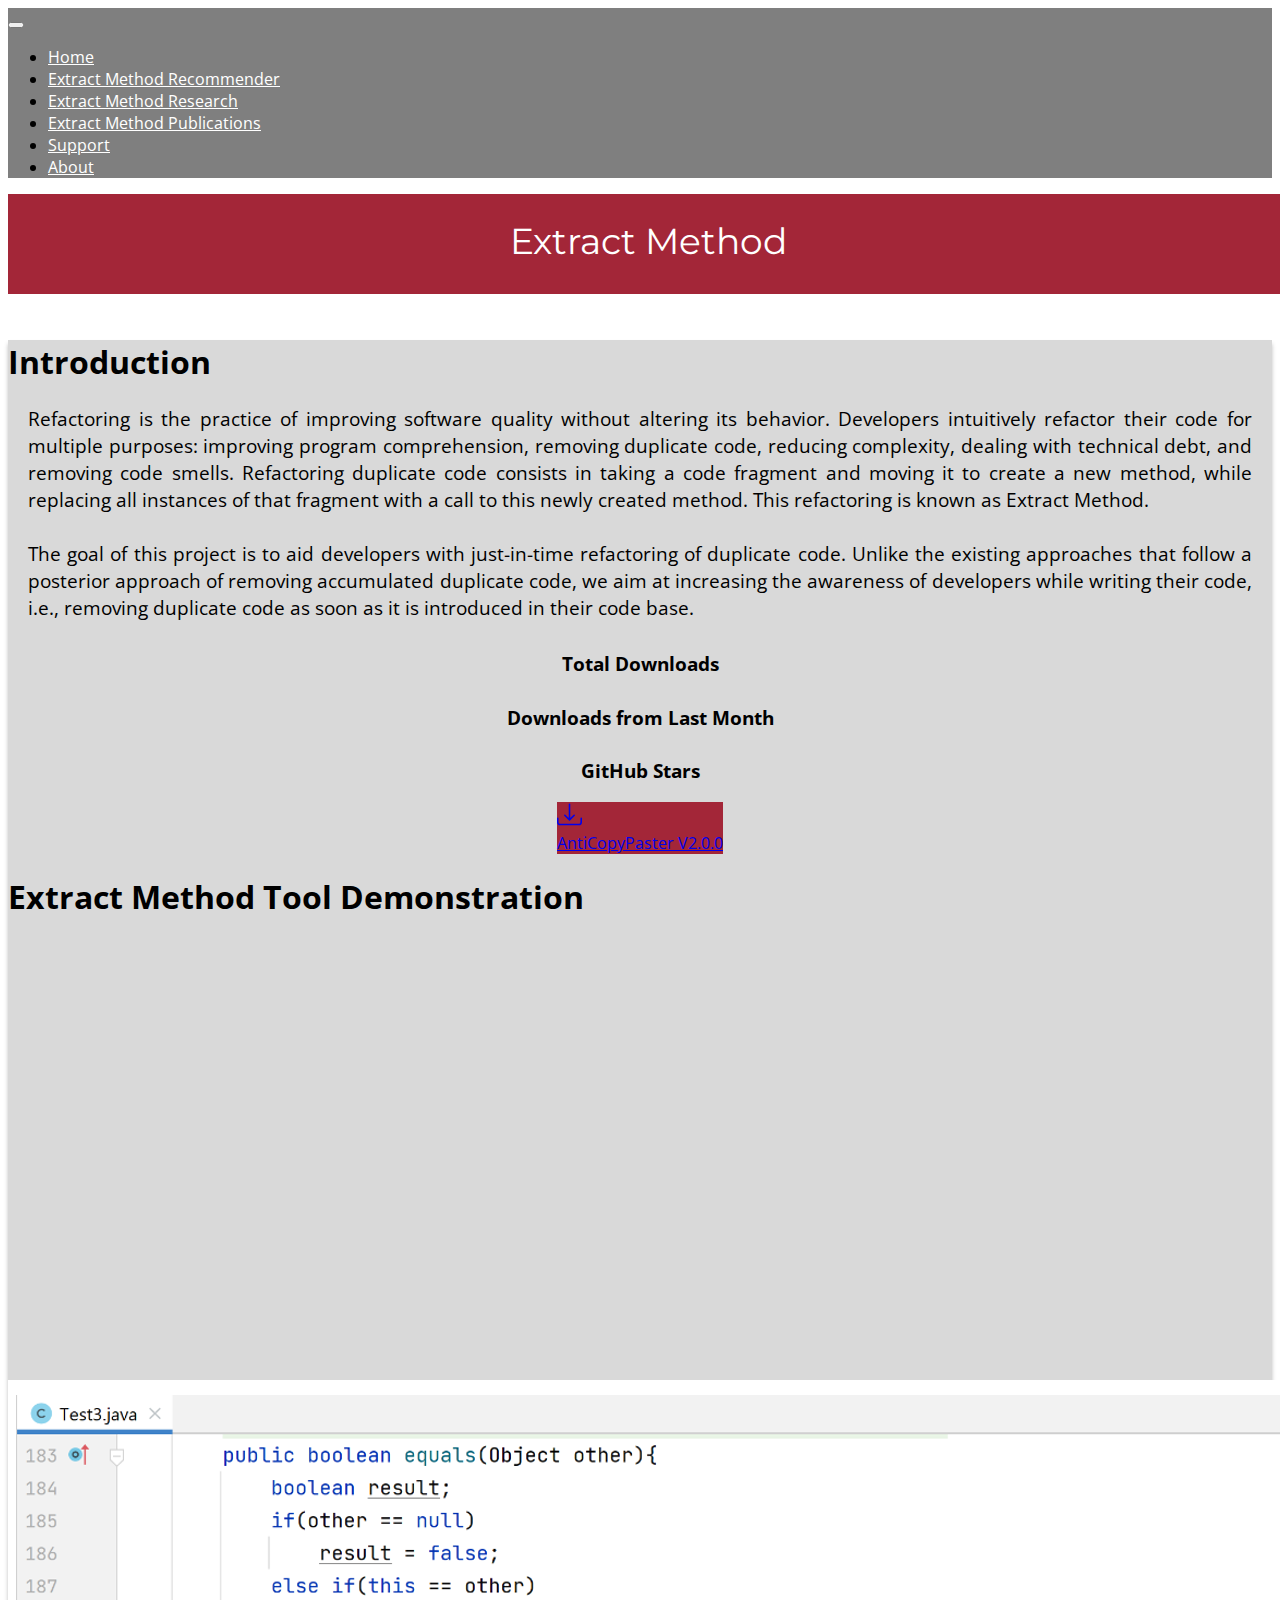
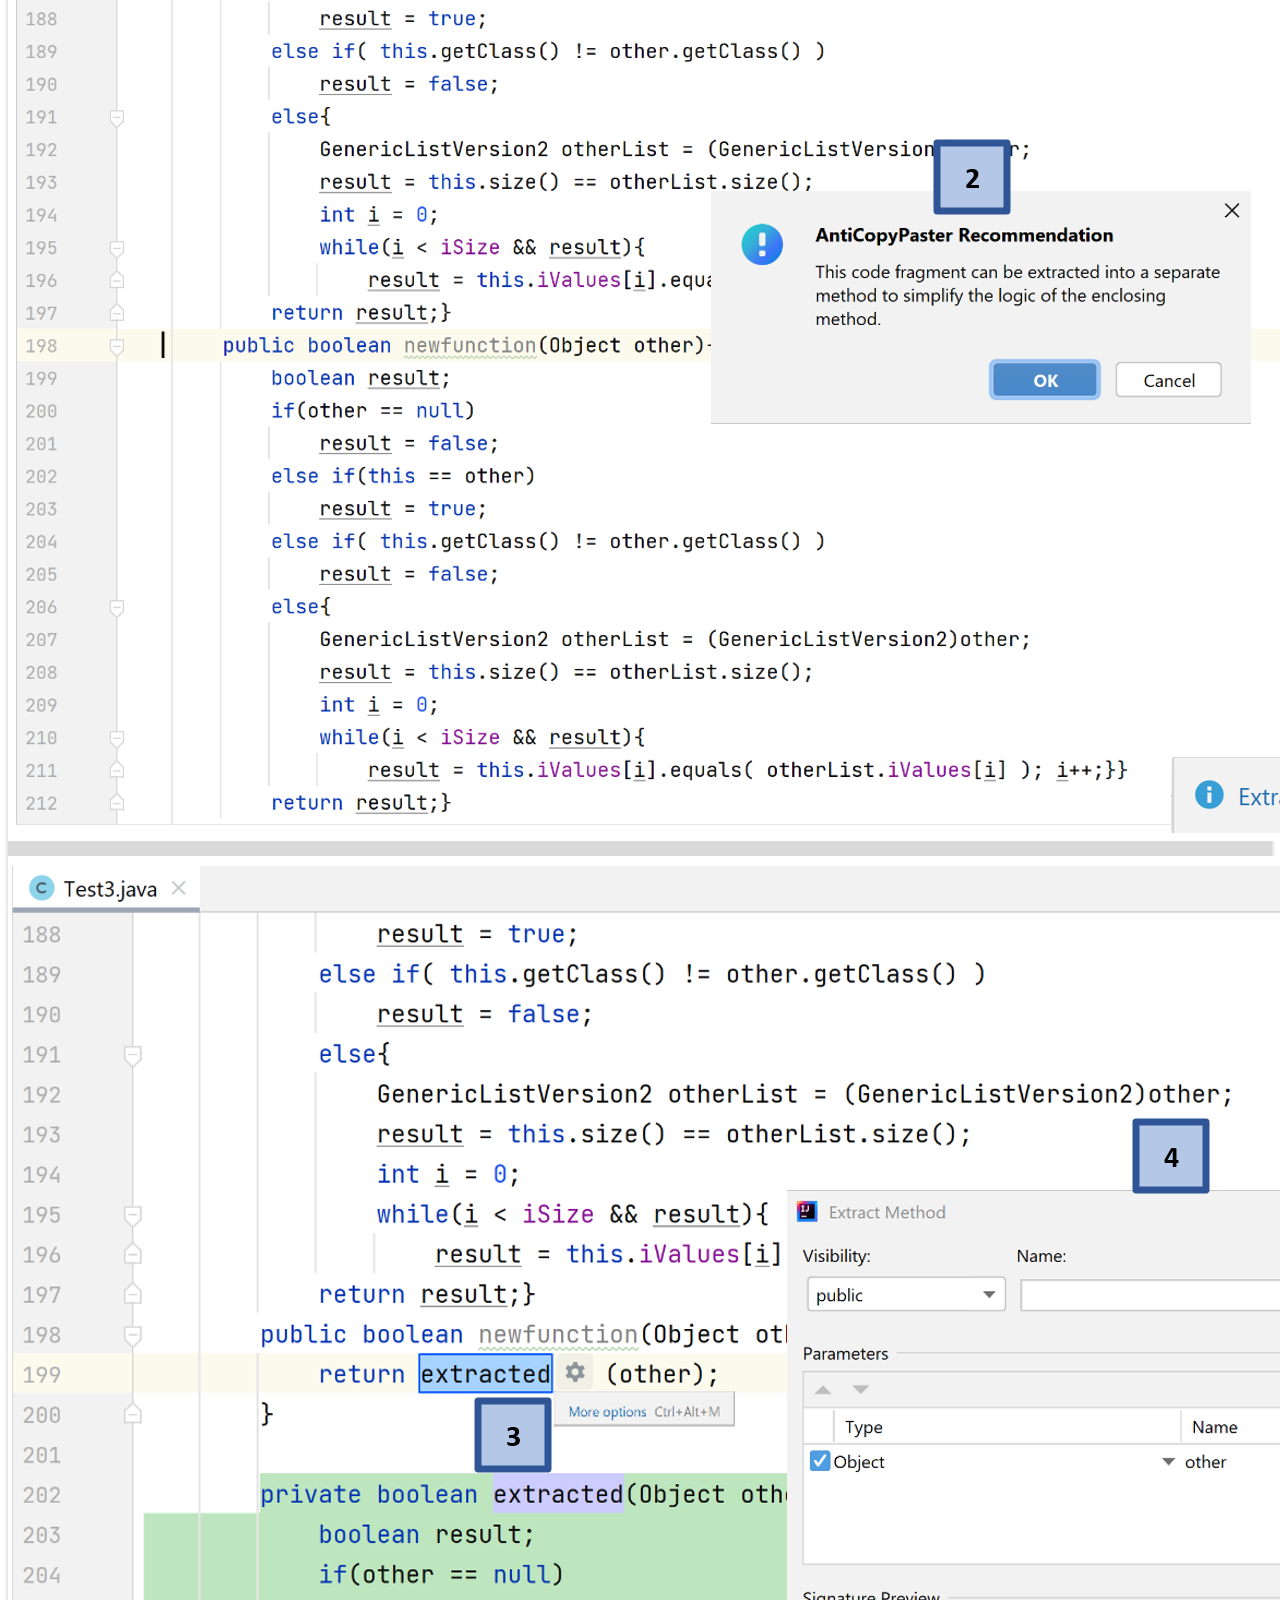
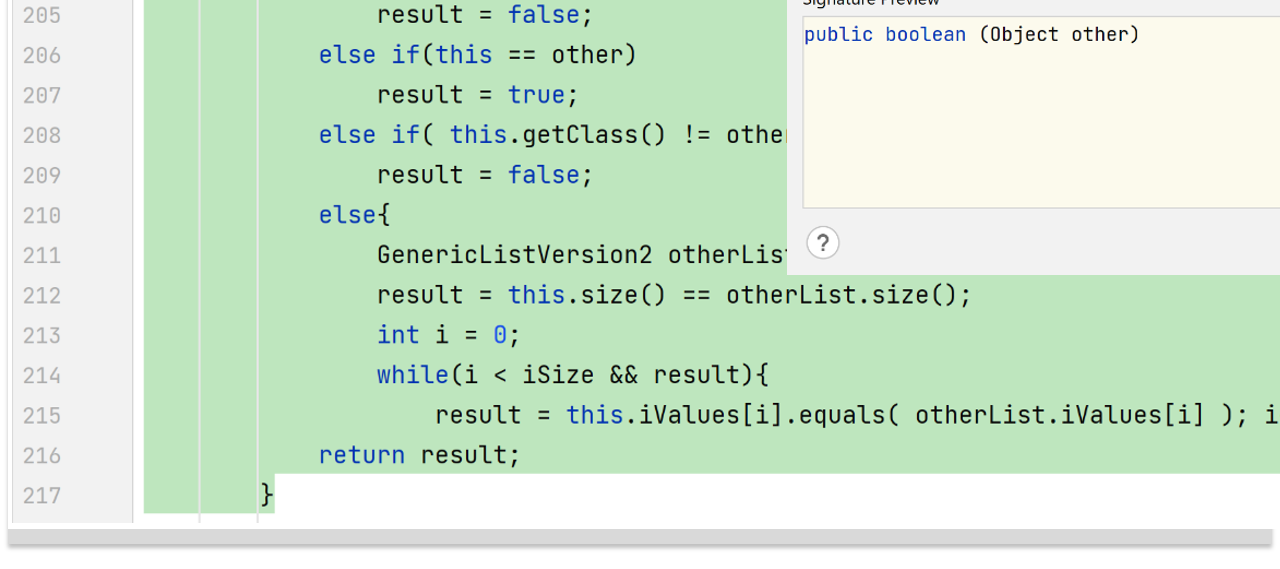
<file: index.html>
<!DOCTYPE html>
<html lang="en">
<head>
    <meta charset="UTF-8">
    <title>Home</title>
    <link rel= "stylesheet" href="main.css">
    <meta name="viewport" content=
            "width=device-width, initial-scale=1" />
    <link href="https://cdn.jsdelivr.net/npm/bootstrap@5.3.0/dist/css/bootstrap.min.css" rel="stylesheet" integrity="sha384-9ndCyUaIbzAi2FUVXJi0CjmCapSmO7SnpJef0486qhLnuZ2cdeRhO02iuK6FUUVM" crossorigin="anonymous">
</head>
<body class="HomePage">
<script src="scratch.js"></script>
<div id="body"  style="width: 100%; height: 100%; background: white;">
    <nav class="navbar navbar-expand-md">
        <button class="navbar-toggler navbar-dark" type="button" data-bs-toggle="collapse" data-bs-target="#main-navigation">
            <span class="navbar-toggler-icon"></span>
        </button>
        <div class="collapse navbar-collapse" id="main-navigation">
            <ul class="navbar-nav nav-fill w-100" id="toolbar">
                <li class="nav-item">
                    <a class="nav-link" href="index.html">Home</a>
                </li>
                <li class="nav-item">
                    <a class="nav-link" href="ExtractMethodRecommender.html">Extract Method Recommender</a>
                </li>
                <li class="nav-item">
                    <a class="nav-link" href="ExtractMethodResearch.html">Extract Method Research</a>
                </li>
                <li class="nav-item">
                    <a class="nav-link" href="ExtractMethodPublications.html">Extract Method Publications</a>
                </li>
                <li class="nav-item">
                    <a class="nav-link" href="Support.html">Support</a>
                </li>
                <li class="nav-item">
                    <a class="nav-link" href="About.html">About</a>
                </li>
            </ul>
        </div>
    </nav>
    <div class="Title">
        <h1 class="ExtractMethod">Extract Method</h1>
    </div>

    <div class= "RestOfPage container column">
        <div class="container column features " style=" background: #D9D9D9; box-shadow: 0px 4px 4px rgba(0, 0, 0, 0.25)">
            <div class="row justify-content-center" >
                <div class="col-lg-9 col-md-9 col-sm-10" >
                    <h1 class="feature-title text-center">Introduction</h1>
                    <p class="text-justify" style="margin:20px; text-align: justify; font-size: 1.2em">
                        Refactoring is the practice of improving software quality without altering its behavior.
                        Developers intuitively refactor their code for multiple purposes: improving program comprehension, removing duplicate code, reducing complexity, dealing with technical debt, and removing code smells.
                        Refactoring duplicate code consists in taking a code fragment and moving it to create a new method, while replacing all instances of that fragment with a call to this newly created method.
                        This refactoring is known as Extract Method.
                        <br>
                        <br>
                        The goal of this project is to aid developers with just-in-time refactoring of duplicate code.
                        Unlike the existing approaches that follow a posterior approach of removing accumulated duplicate code, we aim at increasing the awareness of developers while writing their code, i.e., removing duplicate code as soon as it is introduced in their code base.
                    </p>
                </div>
                <div class="col-lg-3 col-md-3 col-sm-2" style="display:flex; flex-direction: column; align-items: center">
                    <h3 style="margin-top:10px; text-align:center" id="total">Total Downloads</h3>
                    <h3 style="margin-top:10px; text-align:center" id="monthly">Downloads from Last Month</h3>
                    <h3 style="margin-top:10px; text-align:center" id="Starred">GitHub Stars</h3>
                    <!--<a style="margin-bottom: 10px;" href="ExtractMethodRecommender.html">More Statistics</a>-->

                    <a id="downloadButton" class="btn btn-primary" href="https://sourceforge.net/projects/anti-copy-paster/"><svg xmlns="http://www.w3.org/2000/svg" width="25" height="25" fill="currentColor" class="bi bi-download" viewBox="0 0 16 16">
                        <path d="M.5 9.9a.5.5 0 0 1 .5.5v2.5a1 1 0 0 0 1 1h12a1 1 0 0 0 1-1v-2.5a.5.5 0 0 1 1 0v2.5a2 2 0 0 1-2 2H2a2 2 0 0 1-2-2v-2.5a.5.5 0 0 1 .5-.5z"/>
                        <path d="M7.646 11.854a.5.5 0 0 0 .708 0l3-3a.5.5 0 0 0-.708-.708L8.5 10.293V1.5a.5.5 0 0 0-1 0v8.793L5.354 8.146a.5.5 0 1 0-.708.708l3 3z"/>
                    </svg><br>AntiCopyPaster V2.0.0</a>
                </div>
            </div>
            <div class="container column features col-lg-12" style="margin-bottom: 25px; ">
                <h1 class="feature-title text-center">Extract Method Tool Demonstration</h1>
                <div class="row justify-content-center h-100">
                    <iframe style="margin-bottom:10px" src="https://www.youtube.com/embed/_wwHg-qFjJY" title="YouTube video player" frameborder="0" allow="accelerometer; autoplay; clipboard-write; encrypted-media; gyroscope; picture-in-picture; web-share" allowfullscreen></iframe>
                </div>
            </div>
            <div class="row justify-content-center" style="margin-bottom:25px;">
                <img class="col-lg-6" style="margin-bottom:10px;" src="assets/Recommendation-Notification" alt="">
                <img class="col-lg-6" style="margin-bottom:10px;" src="assets/Rename_Extracted_Method" alt="">
            </div>

        </div>
    </div>
</div>
<script src="https://cdn.jsdelivr.net/npm/bootstrap@5.3.0/dist/js/bootstrap.bundle.min.js" integrity="sha384-geWF76RCwLtnZ8qwWowPQNguL3RmwHVBC9FhGdlKrxdiJJigb/j/68SIy3Te4Bkz" crossorigin="anonymous"></script>
</body>
</html>
</file>
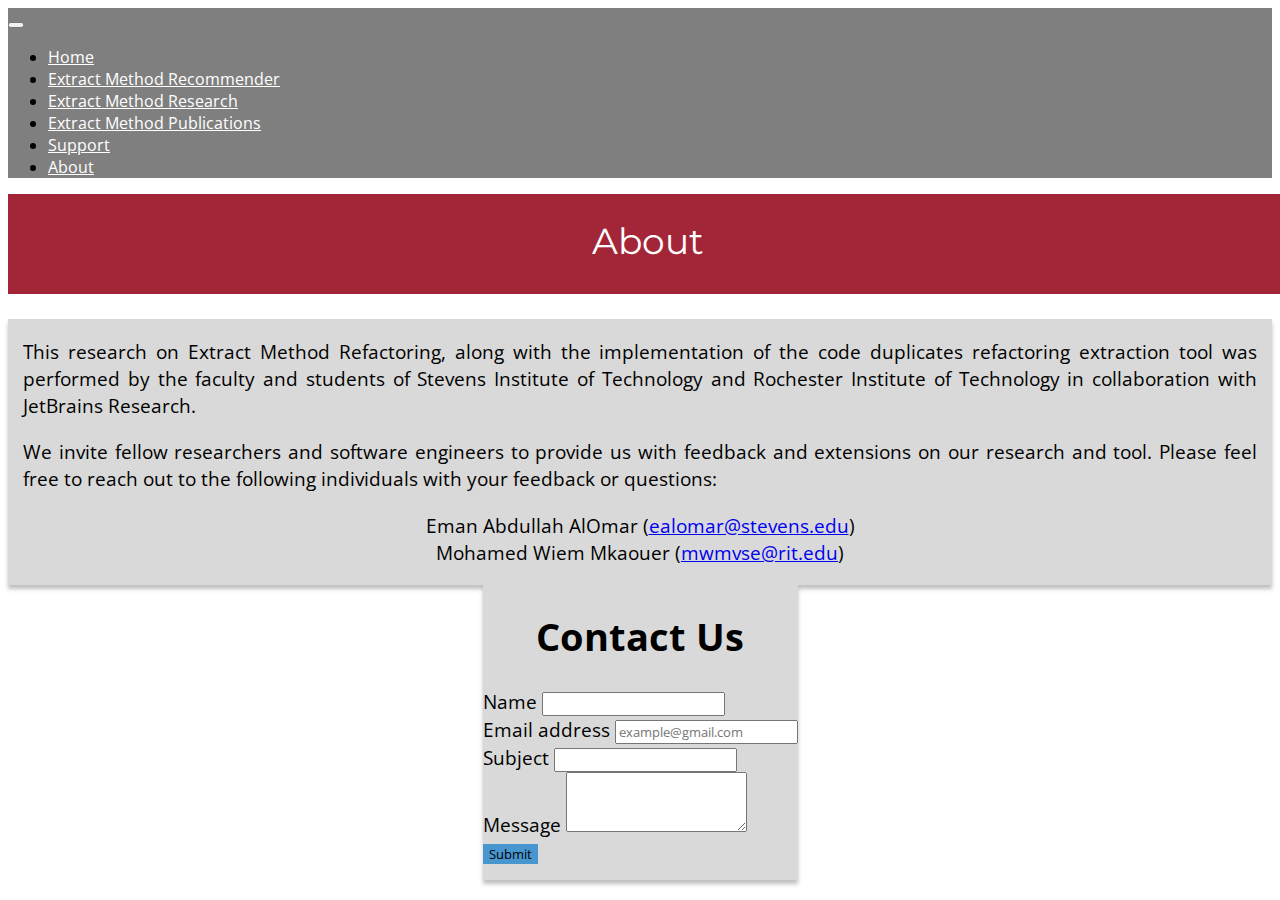
<file: About.html>
<!DOCTYPE html>
<html lang="en">
<head>
    <meta charset="UTF-8">
    <title>About</title>
    <link rel= "stylesheet" href="main.css">
    <meta name="viewport" content=
            "width=device-width, initial-scale=1" />
    <link href="https://cdn.jsdelivr.net/npm/bootstrap@5.3.0/dist/css/bootstrap.min.css" rel="stylesheet" integrity="sha384-9ndCyUaIbzAi2FUVXJi0CjmCapSmO7SnpJef0486qhLnuZ2cdeRhO02iuK6FUUVM" crossorigin="anonymous">
</head>
<body class="AboutPage">
<div id="body"  style="width: 100%; height: 100%; background: white;">
    <nav class="navbar navbar-expand-md">
        <button class="navbar-toggler navbar-dark" type="button" data-bs-toggle="collapse" data-bs-target="#main-navigation">
            <span class="navbar-toggler-icon"></span>
        </button>
        <div class="collapse navbar-collapse" id="main-navigation">
            <ul class="navbar-nav nav-fill w-100" id="toolbar">
                <li class="nav-item">
                    <a class="nav-link" href="index.html">Home</a>
                </li>
                <li class="nav-item">
                    <a class="nav-link" href="ExtractMethodRecommender.html">Extract Method Recommender</a>
                </li>
                <li class="nav-item">
                    <a class="nav-link" href="ExtractMethodResearch.html">Extract Method Research</a>
                </li>
                <li class="nav-item">
                    <a class="nav-link" href="ExtractMethodPublications.html">Extract Method Publications</a>
                </li>
                <li class="nav-item">
                    <a class="nav-link" href="Support.html">Support</a>
                </li>
                <li class="nav-item">
                    <a class="nav-link" href="About.html">About</a>
                </li>
            </ul>
        </div>
    </nav>
    <div class="Title">
        <h1 class="ExtractMethod">About</h1>
    </div>
    <div class="RestOfPage container column" style="font-size: 1.2em; display:flex; flex-direction:column; justify-content:center; align-items: center; ">
        <div class="Rectangle1 col-10" style="text-align:justify; background: #D9D9D9; box-shadow: 0px 4px 4px rgba(0, 0, 0, 0.25); padding: 0px 15px;">
            <p>This research on Extract Method Refactoring, along with the implementation of the code duplicates refactoring extraction tool was performed by the faculty and students of Stevens Institute of Technology and Rochester Institute of Technology in collaboration with JetBrains Research.
                </p><p>
                We invite fellow researchers and software engineers to provide us with feedback and extensions on our research and tool. Please feel free to reach out to the following individuals with your feedback or questions:
                </p><p style="text-align:center">
                Eman Abdullah AlOmar (<a href="mailto:ealomar@stevens.edu">ealomar@stevens.edu</a>) <br>
                Mohamed Wiem Mkaouer (<a href="mailto:mwmvse@rit.edu">mwmvse@rit.edu</a>)</p>
        </div>
        <div class="col-10" style="display:flex; flex-direction:column; justify-content:center; align-items: center; padding-bottom:15px; background: #D9D9D9; box-shadow: 0px 4px 4px rgba(0, 0, 0, 0.25)">
            <h1>Contact Us</h1>
        <form id="form" method="post" class="row g-3 justify-content-center">
            <div class="col-5">
                <label for="InputName" class="form-label ">Name</label>
                <input name="name" type="text" class="form-control" id="InputName" aria-describedby="nameHelp" required>
            </div>
            <div class="col-5" >
                <label for="InputEmail" class="form-label">Email address</label>
                <input name="email" type="email" class="form-control" id="InputEmail" placeholder="example@gmail.com" aria-describedby="emailHelp" required>
            </div>
            <div class="col-10">
                <label for="InputSubject" class="form-label">Subject</label>
                <input name="subject" type="text" class="form-control" id="InputSubject" required>
            </div>
            <div class="col-10">
                <label for="Message" class="form-label">Message</label>
                <textarea name="message" class="form-control" rows="3" id="Message" required></textarea>
            </div>
            <button type="submit" class="btn btn-primary col-10" id="submitForm">Submit</button>
        </form>
        </div>
    </div>
</div>
<script src="https://cdn.jsdelivr.net/npm/bootstrap@5.3.0/dist/js/bootstrap.bundle.min.js" integrity="sha384-geWF76RCwLtnZ8qwWowPQNguL3RmwHVBC9FhGdlKrxdiJJigb/j/68SIy3Te4Bkz" crossorigin="anonymous"></script>
</body>
</html>

<!--
<?php


$errors = [];
$errorMessage = '';
$successMessage = '';


if ($_SERVER['REQUEST_METHOD'] === 'POST') {
    $name = sanitizeInput($_POST['name']);
    $email = sanitizeInput($_POST['email']).'\r\n';
    $subject = sanitizeInput($_POST['subject']);
    $message1 = sanitizeInput($_POST['message']);
    $message = $email.$message1;
  if (empty($name)) {
    $errors[] = 'Name is empty';
  }
  if (empty($email)) {
    $errors[] = 'Email is empty';
  }  else if (!filter_var($email, FILTER_VALIDATE_EMAIL)) {
    $errors[] = 'Email is invalid';
  }
  if (empty($message)) {
    $errors[] = 'Message is empty';
  }
    echo "hi";
      if (!empty($errors)) {
        $allErrors = join(" ", $errors);
        echo "{$allErrors}";
      } else {
        $from = "From: normano39donald@yahoo.com" . "\r\n" .
        $to = 'olofsnowman034@gmail.com';
        mail($to,$subject, $message, $from)
      }
}

function sanitizeInput($input) {
   $input = trim($input);
   $input = stripslashes($input);
   $input = htmlspecialchars($input, ENT_QUOTES, 'UTF-8');
   return $input;
}

?>

-->
</file>
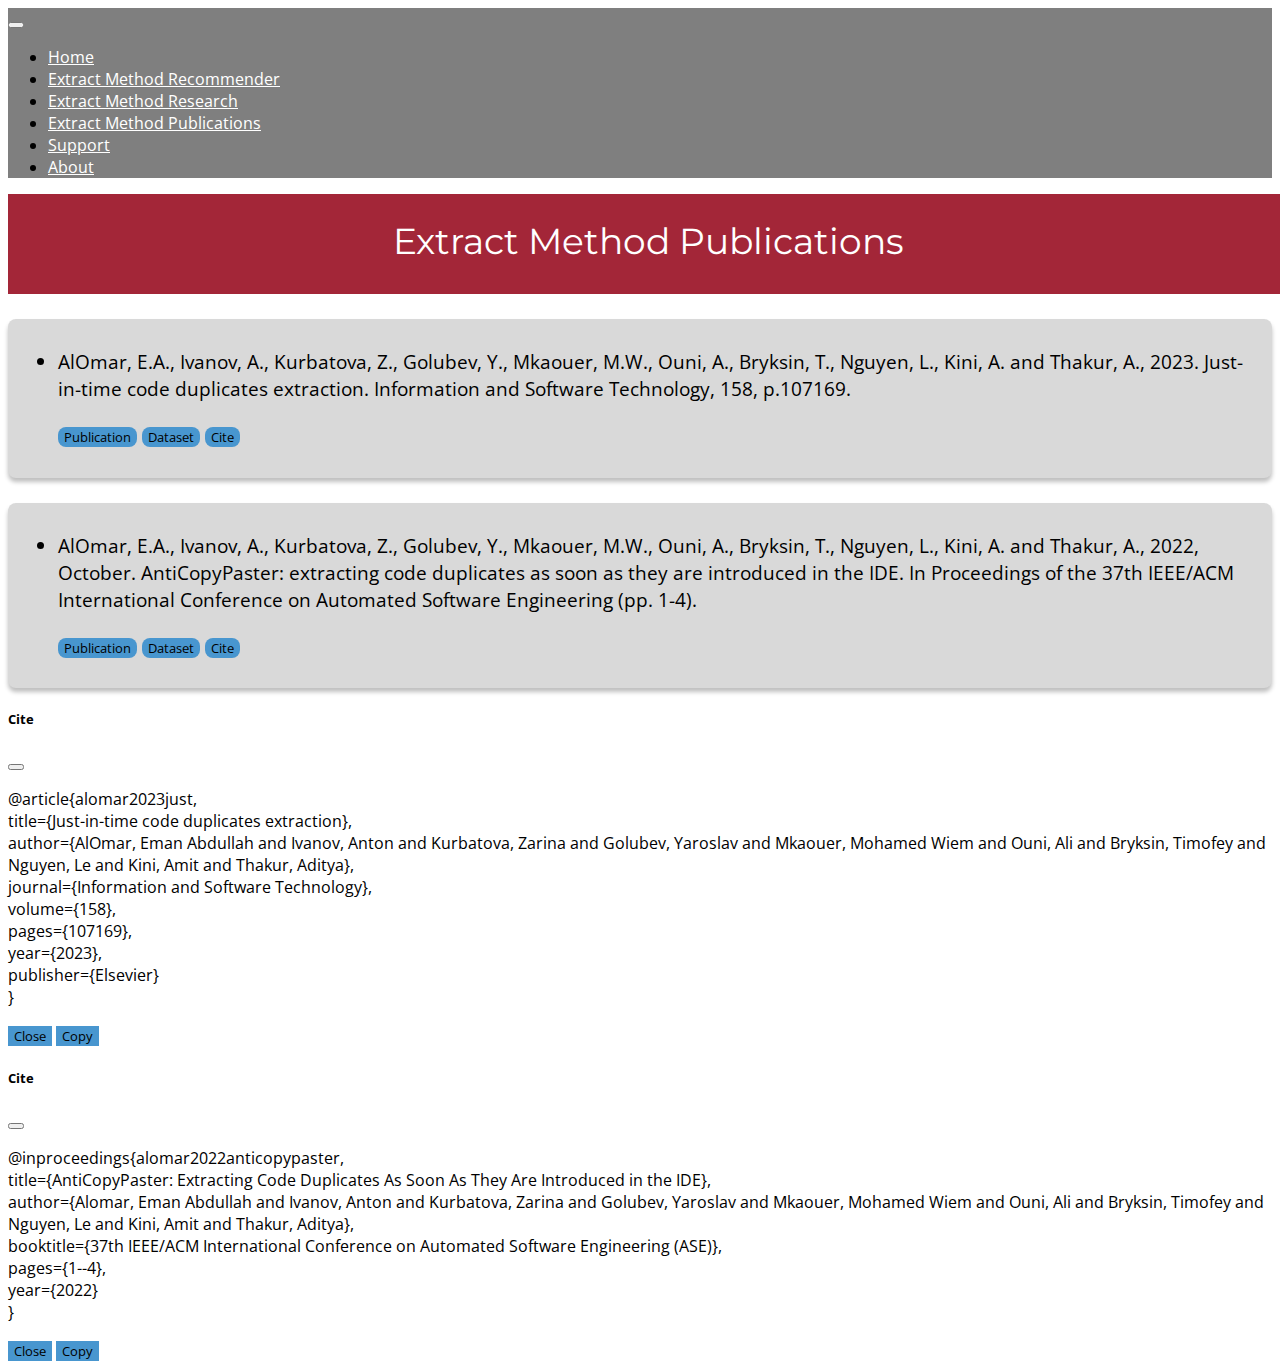
<file: ExtractMethodPublications.html>
<!DOCTYPE html>
<html lang="en">
<head>
    <meta charset="UTF-8">
    <title>Extract Method Publications</title>
    <link rel= "stylesheet" href="main.css">
    <meta name="viewport" content=
            "width=device-width, initial-scale=1" />
    <link href="https://cdn.jsdelivr.net/npm/bootstrap@5.3.0/dist/css/bootstrap.min.css" rel="stylesheet" integrity="sha384-9ndCyUaIbzAi2FUVXJi0CjmCapSmO7SnpJef0486qhLnuZ2cdeRhO02iuK6FUUVM" crossorigin="anonymous">
</head>
<body class="PublicationsPage">
<script src="scratch.js"></script>
<div id="body"   style="width: 100%; height: 100%; background: white; ">
    <nav class="navbar navbar-expand-md">
        <button class="navbar-toggler navbar-dark" type="button" data-bs-toggle="collapse" data-bs-target="#main-navigation">
            <span class="navbar-toggler-icon"></span>
        </button>
        <div class="collapse navbar-collapse" id="main-navigation">
            <ul class="navbar-nav nav-fill w-100" id="toolbar">
                <li class="nav-item">
                    <a class="nav-link" href="index.html">Home</a>
                </li>
                <li class="nav-item">
                    <a class="nav-link" href="ExtractMethodRecommender.html">Extract Method Recommender</a>
                </li>
                <li class="nav-item">
                    <a class="nav-link" href="ExtractMethodResearch.html">Extract Method Research</a>
                </li>
                <li class="nav-item">
                    <a class="nav-link" href="ExtractMethodPublications.html">Extract Method Publications</a>
                </li>
                <li class="nav-item">
                    <a class="nav-link" href="Support.html">Support</a>
                </li>
                <li class="nav-item">
                    <a class="nav-link" href="About.html">About</a>
                </li>
            </ul>
        </div>
    </nav>
    <div class="Title">
        <h1 class="ExtractMethod">Extract Method Publications</h1>
    </div>
    <div class= "RestOfPage container column" style="display: flex;flex-direction: column;justify-content: center;align-items: center;gap: 25px;">
        <div class="Publish col-sm-11 col-md-9 col-lg-9">
            <ul style="font-size:1.2em">
                    <li>
                        <p>AlOmar, E.A., Ivanov, A., Kurbatova, Z., Golubev, Y., Mkaouer, M.W., Ouni, A., Bryksin, T., Nguyen, L., Kini, A. and Thakur, A., 2023. Just-in-time code duplicates extraction. Information and Software Technology, 158, p.107169.</p>
                        <button type="button" class="btn btn-primary" onclick="window.location.href='https://arxiv.org/pdf/2302.03416.pdf'">Publication</button>
                        <button type="button" class="btn btn-primary" onclick="window.location.href='https://zenodo.org/record/7428835'">Dataset</button>
                        <button type="button" class="btn btn-primary" data-bs-toggle="modal" data-bs-target="#Publication1">Cite</button>
                    </li>

            </ul>

        </div>
        <div class="Publish col-sm-11 col-md-9 col-lg-9">
            <ul style="font-size:1.2em">
                <li>
                    <p>AlOmar, E.A., Ivanov, A., Kurbatova, Z., Golubev, Y., Mkaouer, M.W., Ouni, A., Bryksin, T., Nguyen, L., Kini, A. and Thakur, A., 2022, October. AntiCopyPaster: extracting code duplicates as soon as they are introduced in the IDE. In Proceedings of the 37th IEEE/ACM International Conference on Automated Software Engineering (pp. 1-4).</p>
                    <button type="button" class="btn btn-primary" onclick="window.location.href='https://arxiv.org/pdf/2112.15230.pdf'">Publication</button>
                    <button type="button" class="btn btn-primary" onclick="window.location.href='https://zenodo.org/record/7428835'">Dataset</button>
                    <button type="button" class="btn btn-primary" data-bs-toggle="modal" data-bs-target="#Publication2">Cite</button>
                </li>
            </ul>
        </div>

    </div>

</div>
<div class="modal fade" id="Publication1"  tabindex="-1">
    <div class="modal-dialog">
        <div class="modal-content">
            <div class="modal-header">
                <h5 class="modal-title">Cite</h5>
                <button type="button" class="btn-close" data-bs-dismiss="modal" aria-label="Close"></button>
            </div>
            <div class="modal-body">
                <p>@article{alomar2023just,<br>
                    title={Just-in-time code duplicates extraction},<br>
                    author={AlOmar, Eman Abdullah and Ivanov, Anton and Kurbatova, Zarina and Golubev,
                    Yaroslav and Mkaouer, Mohamed Wiem and Ouni, Ali and Bryksin, Timofey and Nguyen,
                    Le and Kini, Amit and Thakur, Aditya},<br>
                    journal={Information and Software Technology},<br>
                    volume={158},<br>
                    pages={107169},<br>
                    year={2023},<br>
                    publisher={Elsevier}<br>
                    }</p>
            </div>
            <div class="modal-footer">
                <button type="button" class="btn btn-secondary" data-bs-dismiss="modal">Close</button>
                <button type="button" class="btn btn-primary" onclick="clipboardCopy('@article{alomar2023just,\ntitle={Just-in-time code duplicates extraction},\nauthor={AlOmar, Eman Abdullah and Ivanov, Anton and Kurbatova, Zarina and Golubev,\nYaroslav and Mkaouer, Mohamed Wiem and Ouni, Ali and Bryksin, Timofey and Nguyen,\nLe and Kini, Amit and Thakur, Aditya},\njournal={Information and Software Technology},\nvolume={158},\npages={107169},\nyear={2023},\npublisher={Elsevier}\n}')">
                    Copy</button>
            </div>
        </div>
    </div>
</div>

<div class="modal fade" id="Publication2"  tabindex="-1">
    <div class="modal-dialog">
        <div class="modal-content">
            <div class="modal-header">
                <h5 class="modal-title">Cite</h5>
                <button type="button" class="btn-close" data-bs-dismiss="modal" aria-label="Close"></button>
            </div>
            <div class="modal-body">
                <p>@inproceedings{alomar2022anticopypaster,<br>
                    title={AntiCopyPaster: Extracting Code Duplicates As Soon As They Are Introduced in the IDE},<br>
                    author={Alomar, Eman Abdullah and Ivanov, Anton and Kurbatova, Zarina and Golubev,
                    Yaroslav and Mkaouer, Mohamed Wiem and Ouni, Ali and Bryksin, Timofey and Nguyen, Le and Kini,
                    Amit and Thakur, Aditya},<br>
                    booktitle={37th IEEE/ACM International Conference on Automated Software Engineering (ASE)},<br>
                    pages={1--4},<br>
                    year={2022}<br>
                    }</p>
            </div>
            <div class="modal-footer">
                <button type="button" class="btn btn-secondary" data-bs-dismiss="modal">Close</button>
                <button type="button" class="btn btn-primary" onclick="clipboardCopy('@inproceedings{alomar2022anticopypaster,\ntitle={AntiCopyPaster: Extracting Code Duplicates As Soon As They Are Introduced in the IDE},\nauthor={Alomar, Eman Abdullah and Ivanov, Anton and Kurbatova, Zarina and Golubev,\nYaroslav and Mkaouer, Mohamed Wiem and Ouni, Ali and Bryksin, Timofey and Nguyen, Le and Kini,\nAmit and Thakur, Aditya},\nbooktitle={37th IEEE/ACM International Conference on Automated Software Engineering (ASE)},\npages={1--4},\nyear={2022}\n}')">
                    Copy</button>
            </div>
        </div>
    </div>
</div>


<script src="https://cdn.jsdelivr.net/npm/bootstrap@5.3.0/dist/js/bootstrap.bundle.min.js" integrity="sha384-geWF76RCwLtnZ8qwWowPQNguL3RmwHVBC9FhGdlKrxdiJJigb/j/68SIy3Te4Bkz" crossorigin="anonymous"></script>
</body>
</html>
</file>
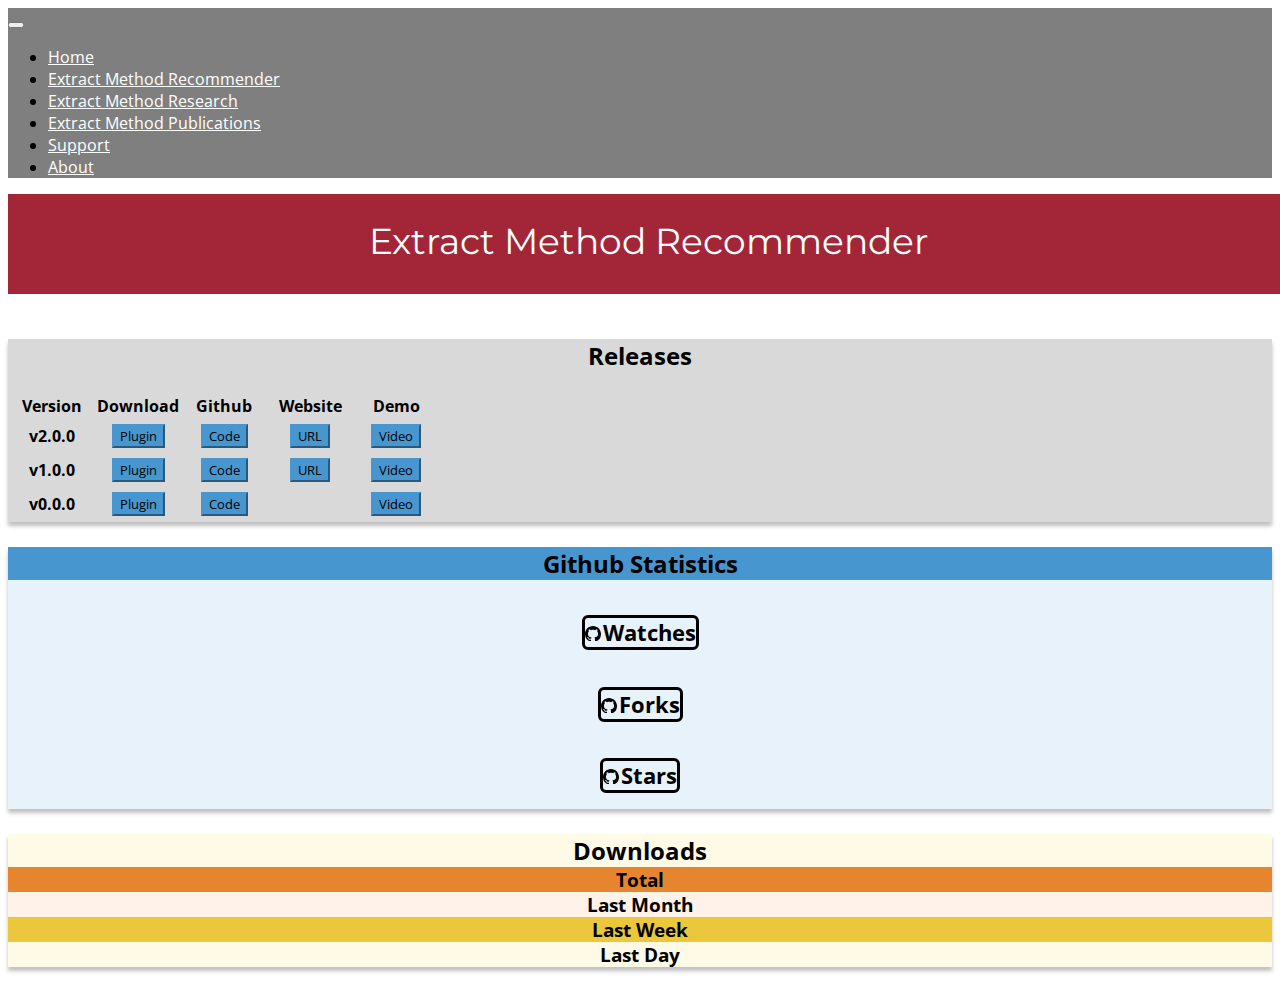
<file: ExtractMethodRecommender.html>
<!DOCTYPE html>
<html lang="en">
<head>
    <meta charset="UTF-8">
    <title>Extract Method Recommender</title>
  <link rel= "stylesheet" href="main.css">
  <meta name="viewport" content=
          "width=device-width, initial-scale=1" />
  <link href="https://cdn.jsdelivr.net/npm/bootstrap@5.3.0/dist/css/bootstrap.min.css" rel="stylesheet" integrity="sha384-9ndCyUaIbzAi2FUVXJi0CjmCapSmO7SnpJef0486qhLnuZ2cdeRhO02iuK6FUUVM" crossorigin="anonymous">
</head>
<body class="RecommenderPage">
<script src="scratch.js"></script>
<div id="body"  style="width: 100%; height: 100%; position: relative; background: white;">
  <nav class="navbar navbar-expand-md">
    <button class="navbar-toggler navbar-dark" type="button" data-bs-toggle="collapse" data-bs-target="#main-navigation">
      <span class="navbar-toggler-icon"></span>
    </button>
    <div class="collapse navbar-collapse" id="main-navigation">
      <ul class="navbar-nav nav-fill w-100" id="toolbar">
        <li class="nav-item">
          <a class="nav-link" href="index.html">Home</a>
        </li>
        <li class="nav-item">
          <a class="nav-link" href="ExtractMethodRecommender.html">Extract Method Recommender</a>
        </li>
        <li class="nav-item">
          <a class="nav-link" href="ExtractMethodResearch.html">Extract Method Research</a>
        </li>
        <li class="nav-item">
          <a class="nav-link" href="ExtractMethodPublications.html">Extract Method Publications</a>
        </li>
        <li class="nav-item">
          <a class="nav-link" href="Support.html">Support</a>
        </li>
        <li class="nav-item">
          <a class="nav-link" href="About.html">About</a>
        </li>
      </ul>
    </div>
  </nav>
  <div class="Title">
    <h1 class="ExtractMethod">Extract Method Recommender</h1>
  </div>
  <div class="RestOfPage container column">
    <div class="row justify-content-center">
    <div class="col-sm-11 col-md-7 col-lg-7 Releases" style=" margin-bottom:25px; padding: 0px;background: #D9D9D9; box-shadow: 0px 4px 4px rgba(0, 0, 0, 0.25)">
      <h2>Releases</h2>
      <table id="table" class="table table-bordered" style="overflow-x: scroll;">
        <thead>
        <tr>
          <th scope="col" class="leftEdge">Version</th>
          <th scope="col">Download</th>
          <th scope="col">Github</th>
          <th scope="col">Website</th>
          <th scope="col" class="rightEdge">Demo</th>
        </tr>
        </thead>
        <tbody>
        <tr>
        <th scope="row" class="leftEdge">v2.0.0</th>
        <th><button type="button" class="btn btn-primary" onclick="window.location.href='https://sourceforge.net/projects/anti-copy-paster/files/v2.0.0/'">Plugin</button></th>
        <th><button type="button" class="btn btn-primary" onclick="window.location.href='https://github.com/JetBrains-Research/anti-copy-paster'">Code</button></th>
        <th><button type="button" class="btn btn-primary" onclick="window.location.href='https://se4airesearch.github.io/AntiCopyPaster_Summer2023/'">URL</button></th>
        <th class="rightEdge"><button type="button" class="btn btn-primary" >Video</button></th>
        </tr>
        <tr>
          <th scope="row" class="leftEdge">v1.0.0</th>
          <th><button type="button" class="btn btn-primary" onclick="window.location.href='https://sourceforge.net/projects/anti-copy-paster/files/v1.0.0/'">Plugin</button></th>
          <th><button type="button" class="btn btn-primary" onclick="window.location.href='https://github.com/JetBrains-Research/anti-copy-paster'">Code</button></th>
          <th><button type="button" class="btn btn-primary" onclick="window.location.href='https://refactorings.github.io/anticopypaster_sp_site/'">URL</button></th>
          <th class="rightEdge"><button type="button" class="btn btn-primary" onclick="window.location.href='https://youtu.be/NtjvzISk9cg'">Video</button></th>
        </tr>
        <tr>
          <th scope="row" class="leftEdge">v0.0.0</th>
          <th><button type="button" class="btn btn-primary" onclick="window.location.href='https://sourceforge.net/projects/anti-copy-paster/files/v0.0.0/'">Plugin</button></th>
          <th><button type="button" class="btn btn-primary" onclick="window.location.href='https://github.com/JetBrains-Research/anti-copy-paster'">Code</button></th>
          <th></th>
          <th class="rightEdge"><button type="button" class="btn btn-primary" onclick="window.location.href='https://youtu.be/_wwHg-qFjJY'">Video</button></th>
        </tr>
        </tbody>
      </table>
    </div>

      <div class="column col-sm-11 col-md-5 col-lg-5">
        <div class="Github" style="background:#E7F2FB; box-shadow: 0px 4px 4px rgba(0, 0, 0, 0.25); margin-bottom: 25px;">
          <h2 style="display:flex; justify-content: center; background: #4896CF">Github Statistics</h2>
          <div style="display:flex; justify-content: center; margin-bottom: 5px">
            <h3 id="Watched" style="display:inline-block; "><a style="font-size: 1.17em; text-decoration: none; color:black; border-radius:6px; border-style:solid" href="https://github.com/JetBrains-Research/anti-copy-paster"><svg style="width:18px; height: 15px">
              <path d="M8 0c4.42 0 8 3.58 8 8a8.013 8.013 0 0 1-5.45 7.59c-.4.08-.55-.17-.55-.38 0-.27.01-1.13.01-2.2 0-.75-.25-1.23-.54-1.48 1.78-.2 3.65-.88 3.65-3.95 0-.88-.31-1.59-.82-2.15.08-.2.36-1.02-.08-2.12 0 0-.67-.22-2.2.82-.64-.18-1.32-.27-2-.27-.68 0-1.36.09-2 .27-1.53-1.03-2.2-.82-2.2-.82-.44 1.1-.16 1.92-.08 2.12-.51.56-.82 1.28-.82 2.15 0 3.06 1.86 3.75 3.64 3.95-.23.2-.44.55-.51 1.07-.46.21-1.61.55-2.33-.66-.15-.24-.6-.83-1.23-.82-.67.01-.27.38.01.53.34.19.73.9.82 1.13.16.45.68 1.31 2.69.94 0 .67.01 1.3.01 1.49 0 .21-.15.45-.55.38A7.995 7.995 0 0 1 0 8c0-4.42 3.58-8 8-8Z"></path>
            </svg>Watches</a></h3>
          </div>
          <div style="display:flex; justify-content: center; margin-bottom: 5px">
            <h3 id="Forked" style="display:inline-block"><a style="font-size: 1.17em; text-decoration: none; color:black; border-radius:6px; border-style:solid" href="https://github.com/JetBrains-Research/anti-copy-paster/fork"><svg style="width:18px; height: 15px">
              <path d="M8 0c4.42 0 8 3.58 8 8a8.013 8.013 0 0 1-5.45 7.59c-.4.08-.55-.17-.55-.38 0-.27.01-1.13.01-2.2 0-.75-.25-1.23-.54-1.48 1.78-.2 3.65-.88 3.65-3.95 0-.88-.31-1.59-.82-2.15.08-.2.36-1.02-.08-2.12 0 0-.67-.22-2.2.82-.64-.18-1.32-.27-2-.27-.68 0-1.36.09-2 .27-1.53-1.03-2.2-.82-2.2-.82-.44 1.1-.16 1.92-.08 2.12-.51.56-.82 1.28-.82 2.15 0 3.06 1.86 3.75 3.64 3.95-.23.2-.44.55-.51 1.07-.46.21-1.61.55-2.33-.66-.15-.24-.6-.83-1.23-.82-.67.01-.27.38.01.53.34.19.73.9.82 1.13.16.45.68 1.31 2.69.94 0 .67.01 1.3.01 1.49 0 .21-.15.45-.55.38A7.995 7.995 0 0 1 0 8c0-4.42 3.58-8 8-8Z"></path>
            </svg>Forks</a></h3>
          </div>
          <div style="display:flex; justify-content: center; margin-bottom: 5px">
            <h3 id="Starred" style="display:inline-block"><a style="font-size: 1.17em; text-decoration: none; color:black; border-radius:6px; border-style:solid" href="https://github.com/JetBrains-Research/anti-copy-paster"><svg style="width:18px; height: 15px">
              <path d="M8 0c4.42 0 8 3.58 8 8a8.013 8.013 0 0 1-5.45 7.59c-.4.08-.55-.17-.55-.38 0-.27.01-1.13.01-2.2 0-.75-.25-1.23-.54-1.48 1.78-.2 3.65-.88 3.65-3.95 0-.88-.31-1.59-.82-2.15.08-.2.36-1.02-.08-2.12 0 0-.67-.22-2.2.82-.64-.18-1.32-.27-2-.27-.68 0-1.36.09-2 .27-1.53-1.03-2.2-.82-2.2-.82-.44 1.1-.16 1.92-.08 2.12-.51.56-.82 1.28-.82 2.15 0 3.06 1.86 3.75 3.64 3.95-.23.2-.44.55-.51 1.07-.46.21-1.61.55-2.33-.66-.15-.24-.6-.83-1.23-.82-.67.01-.27.38.01.53.34.19.73.9.82 1.13.16.45.68 1.31 2.69.94 0 .67.01 1.3.01 1.49 0 .21-.15.45-.55.38A7.995 7.995 0 0 1 0 8c0-4.42 3.58-8 8-8Z"></path>
            </svg>Stars</a></h3>
          </div>
        </div>

        <div class=" SourceForge" style="background: #D9D9D9; box-shadow: 0px 4px 4px rgba(0, 0, 0, 0.25); margin-bottom:25px">
          <h2 id="Download" style="background: #FFFAE6; margin:0px; display:flex; justify-content: center;">Downloads</h2>
          <h3 style="background: #E7842E; height:25px;" id="total">Total</h3>
          <h3 style="background: #FFF2E8; height:25px;" id="monthly">Last Month</h3>
          <h3 style="background: #EBC73B; height:25px;" id="weekly">Last Week</h3>
          <h3 style="background: #FFFAE6; height:25px;" id="daily">Last Day</h3>
        </div>
      </div>
    </div>
  </div>

</div>
<script src="https://cdn.jsdelivr.net/npm/bootstrap@5.3.0/dist/js/bootstrap.bundle.min.js" integrity="sha384-geWF76RCwLtnZ8qwWowPQNguL3RmwHVBC9FhGdlKrxdiJJigb/j/68SIy3Te4Bkz" crossorigin="anonymous"></script>
</body>
</html>
</file>
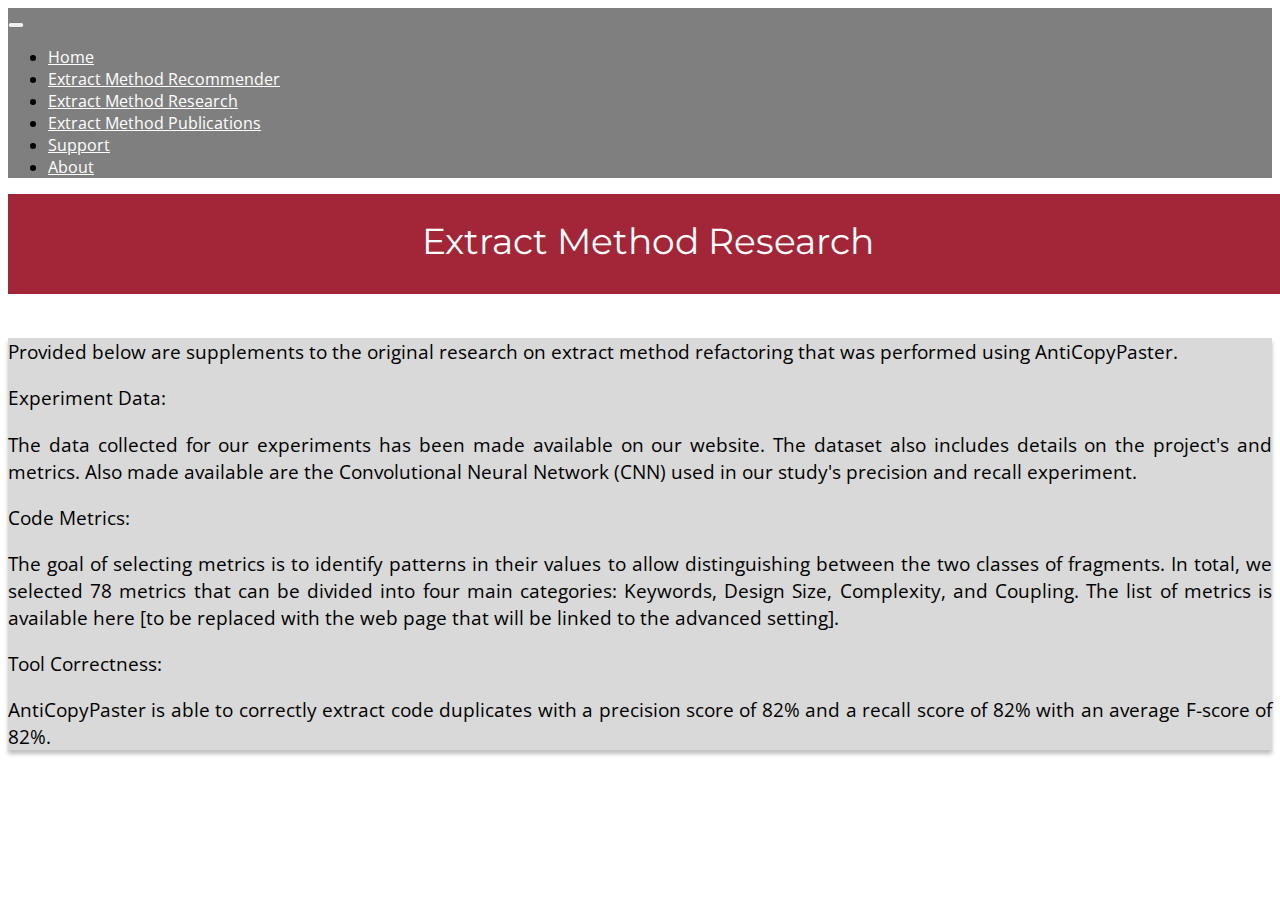
<file: ExtractMethodResearch.html>
<!DOCTYPE html>
<html lang="en">
<head>
    <meta charset="UTF-8">
    <title>Extract Method Research</title>
    <link rel= "stylesheet" href="main.css">
    <meta name="viewport" content=
            "width=device-width, initial-scale=1" />
    <link href="https://cdn.jsdelivr.net/npm/bootstrap@5.3.0/dist/css/bootstrap.min.css" rel="stylesheet" integrity="sha384-9ndCyUaIbzAi2FUVXJi0CjmCapSmO7SnpJef0486qhLnuZ2cdeRhO02iuK6FUUVM" crossorigin="anonymous">
</head>
<body class="ResearchPage">
<div id="body"  style="width: 100%; height: 100%; background: white;">
    <nav class="navbar navbar-expand-md">
        <button class="navbar-toggler navbar-dark" type="button" data-bs-toggle="collapse" data-bs-target="#main-navigation">
            <span class="navbar-toggler-icon"></span>
        </button>
        <div class="collapse navbar-collapse" id="main-navigation">
            <ul class="navbar-nav nav-fill w-100" id="toolbar">
                <li class="nav-item">
                    <a class="nav-link" href="index.html">Home</a>
                </li>
                <li class="nav-item">
                    <a class="nav-link" href="ExtractMethodRecommender.html">Extract Method Recommender</a>
                </li>
                <li class="nav-item">
                    <a class="nav-link" href="ExtractMethodResearch.html">Extract Method Research</a>
                </li>
                <li class="nav-item">
                    <a class="nav-link" href="ExtractMethodPublications.html">Extract Method Publications</a>
                </li>
                <li class="nav-item">
                    <a class="nav-link" href="Support.html">Support</a>
                </li>
                <li class="nav-item">
                    <a class="nav-link" href="About.html">About</a>
                </li>
            </ul>
        </div>
    </nav>
    <div class="Title">
        <h1 class="ExtractMethod">Extract Method Research</h1>
    </div>
    <div class="RestOfPage container column">
        <div class="container column col-lg-12 col-md-12 col-sm-12">
        <div class="Rectangle1" style=" margin-bottom:25px; font-size:1.2em; text-align:justify; background: #D9D9D9; box-shadow: 0px 4px 4px rgba(0, 0, 0, 0.25)">
            <p>Provided below are supplements to the original research on extract method refactoring that was performed using AntiCopyPaster.
            </p><p>
                Experiment Data:
            </p><p>
                The data collected for our experiments has been made available on our website. The dataset also includes details on the project's and metrics. Also made available are the Convolutional Neural Network (CNN) used in our study's precision and recall experiment.
            </p><p>
                Code Metrics:
            </p><p>
                The goal of selecting metrics is to identify patterns in their values to allow distinguishing between the two classes of fragments. In total, we selected 78 metrics that can be divided into four main categories: Keywords, Design Size, Complexity, and Coupling. The list of metrics is available here [to be replaced with the web page that will be linked to the advanced setting].
            </p><p>
                Tool Correctness:
            </p><p>
                AntiCopyPaster is able to correctly extract code duplicates with a precision score of 82% and a recall score of 82% with an average F-score of 82%.
            </p>
        </div>
        </div>
    </div>
</div>
<script src="https://cdn.jsdelivr.net/npm/bootstrap@5.3.0/dist/js/bootstrap.bundle.min.js" integrity="sha384-geWF76RCwLtnZ8qwWowPQNguL3RmwHVBC9FhGdlKrxdiJJigb/j/68SIy3Te4Bkz" crossorigin="anonymous"></script>
</body>
</html>
</file>
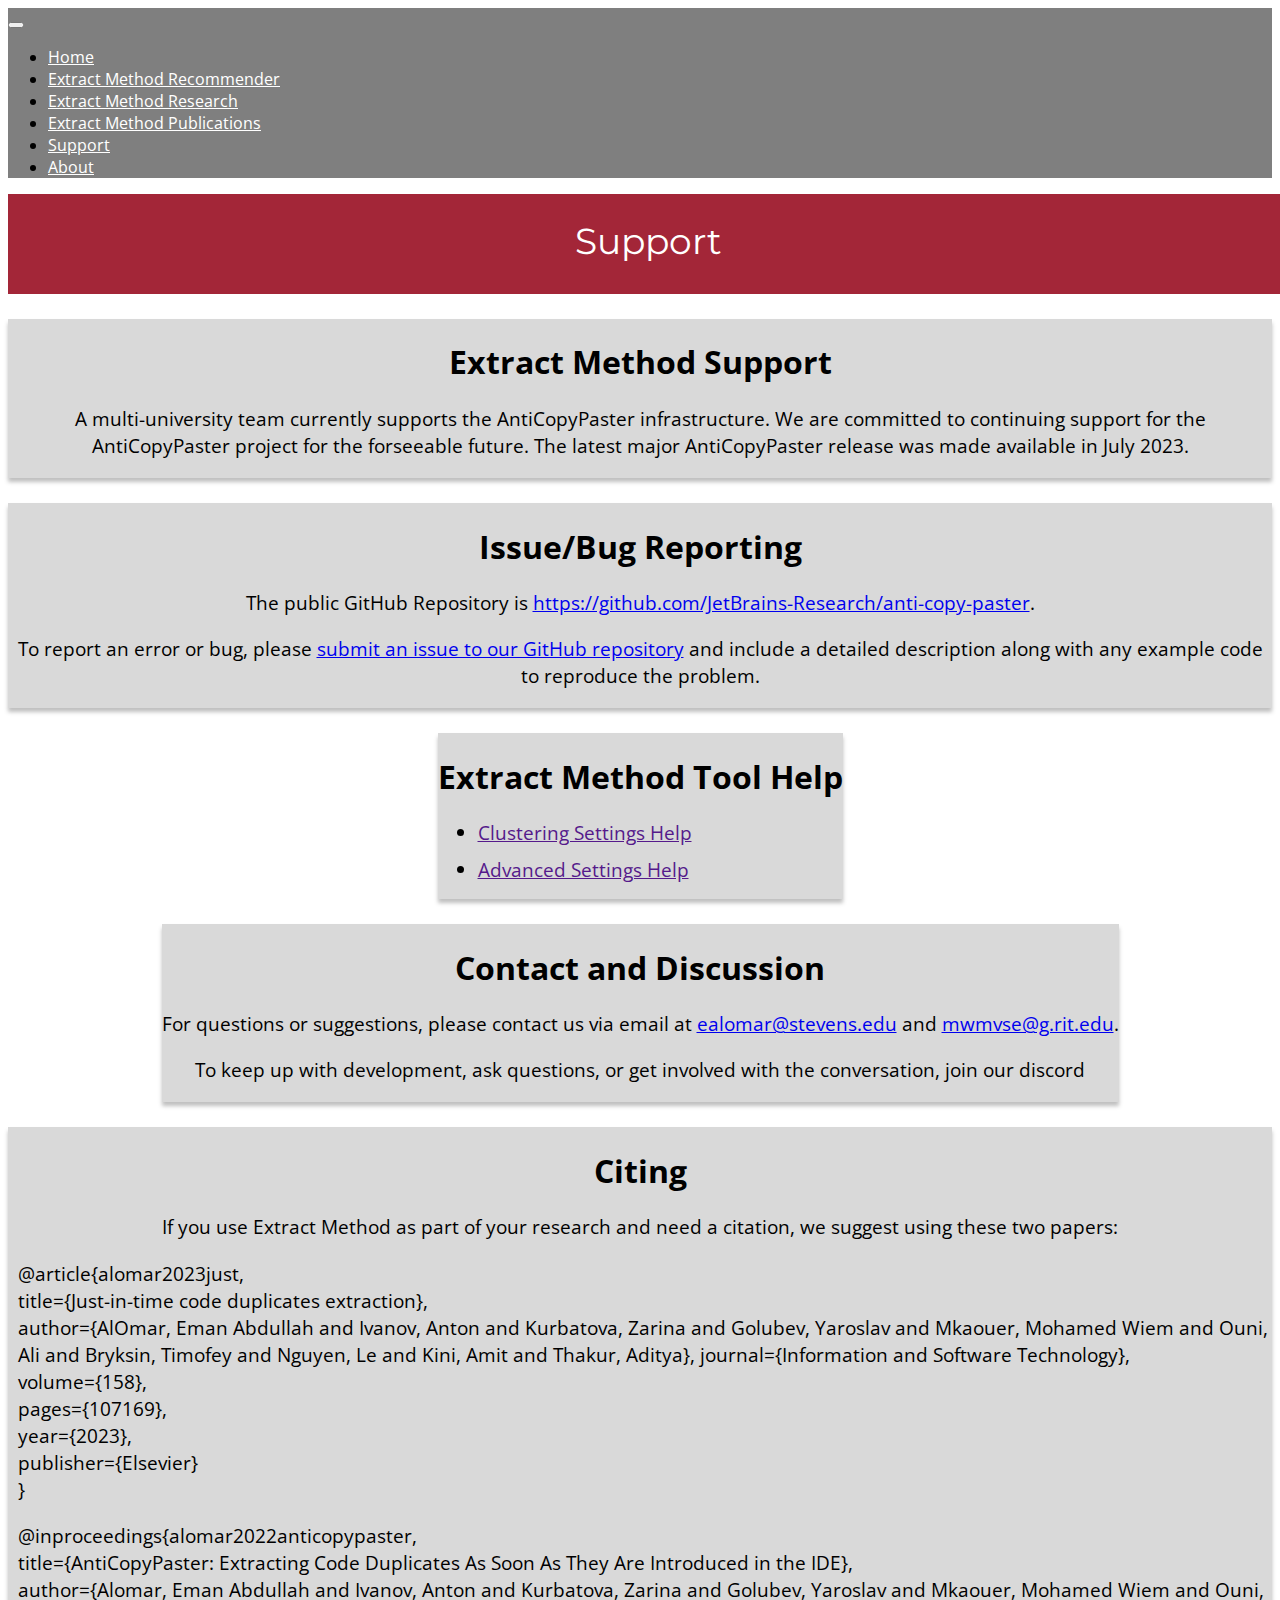
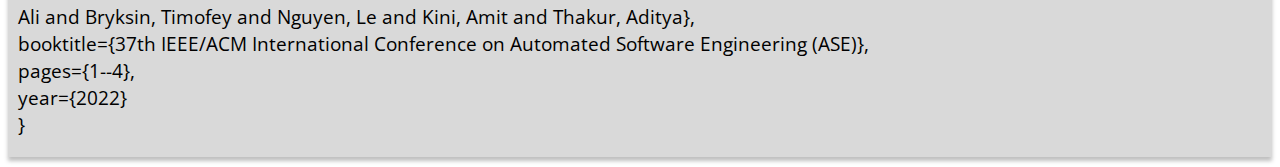
<file: Support.html>
<!DOCTYPE html>
<html lang="en">
<head>
  <meta charset="UTF-8">
  <title>Support</title>
  <link rel= "stylesheet" href="main.css">
  <meta name="viewport" content=
          "width=device-width, initial-scale=1" />
  <link href="https://cdn.jsdelivr.net/npm/bootstrap@5.3.0/dist/css/bootstrap.min.css" rel="stylesheet" integrity="sha384-9ndCyUaIbzAi2FUVXJi0CjmCapSmO7SnpJef0486qhLnuZ2cdeRhO02iuK6FUUVM" crossorigin="anonymous">
</head>
<body class="SupportPage">
<div id="body"  style="width: 100%; height: 100%; background: white;">
  <nav class="navbar navbar-expand-md">
    <button class="navbar-toggler navbar-dark" type="button" data-bs-toggle="collapse" data-bs-target="#main-navigation">
      <span class="navbar-toggler-icon"></span>
    </button>
    <div class="collapse navbar-collapse" id="main-navigation">
      <ul class="navbar-nav nav-fill w-100" id="toolbar">
        <li class="nav-item">
          <a class="nav-link" href="index.html">Home</a>
        </li>
        <li class="nav-item">
          <a class="nav-link" href="ExtractMethodRecommender.html">Extract Method Recommender</a>
        </li>
        <li class="nav-item">
          <a class="nav-link" href="ExtractMethodResearch.html">Extract Method Research</a>
        </li>
        <li class="nav-item">
          <a class="nav-link" href="ExtractMethodPublications.html">Extract Method Publications</a>
        </li>
        <li class="nav-item">
          <a class="nav-link" href="Support.html">Support</a>
        </li>
        <li class="nav-item">
          <a class="nav-link" href="About.html">About</a>
        </li>
      </ul>
    </div>
  </nav>
  <div class="Title">
    <h1 class="ExtractMethod">Support</h1>
  </div>
  <div class="RestOfPage container column" style="display: flex; flex-direction: column; justify-content:center; align-items:center; gap:25px;">
    <div class="Support col-10">
      <h1>Extract Method Support</h1>
      <p>A multi-university team currently supports the AntiCopyPaster infrastructure.  We are committed to continuing support for the AntiCopyPaster project for the forseeable future. The latest major AntiCopyPaster release was made available in July 2023.
      </p><p>
      </p>
    </div>
    <div class="Support col-10">
      <h1>Issue/Bug Reporting</h1>
      <p> The public GitHub Repository is <a href="https://github.com/JetBrains-Research/anti-copy-paster">https://github.com/JetBrains-Research/anti-copy-paster</a>.
      </p><p>
        To report an error or bug, please <a href="https://github.com/JetBrains-Research/anti-copy-paster/issues">submit an issue to our GitHub repository</a> and include a detailed description along with any example code to reproduce the problem.
      </p>
    </div>
    <div class="Support col-10">
      <h1>Extract Method Tool Help</h1>
      <ul>
        <li><a href="">Clustering Settings Help</a></li>
        <li><a href="">Advanced Settings Help</a></li>
      </ul>
    </div>
    <div class="Support col-10">
      <h1>Contact and Discussion</h1>
      <p> For questions or suggestions, please contact us via email at <a href="mailto:ealomar@stevens.edu">ealomar@stevens.edu</a> and <a href="mailto:mwmvse@g.rit.edu">mwmvse@g.rit.edu</a>.
        </p><p>
        To keep up with development, ask questions, or get involved with the conversation, join our discord
      </p>
    </div>
    <div class="Support col-10">
      <h1>Citing</h1>
      <p> If you use Extract Method as part of your research and need a citation, we suggest using these two papers:
      </p><p style="text-align: left; margin-left:10px;">
      @article{alomar2023just,<br>
      title={Just-in-time code duplicates extraction},<br>
      author={AlOmar, Eman Abdullah and Ivanov, Anton and Kurbatova,
      Zarina and Golubev, Yaroslav and Mkaouer, Mohamed Wiem and Ouni, Ali and Bryksin,
      Timofey and Nguyen, Le and Kini, Amit and Thakur, Aditya},
      journal={Information and Software Technology},<br>
      volume={158},<br>
      pages={107169},<br>
      year={2023},<br>
      publisher={Elsevier}<br>
      }<br>
    </p><p style="text-align: left; margin-left:10px;">
      @inproceedings{alomar2022anticopypaster,<br>
      title={AntiCopyPaster: Extracting Code Duplicates As Soon As They Are Introduced in the IDE},<br>
      author={Alomar, Eman Abdullah and Ivanov, Anton and Kurbatova, Zarina and Golubev,
      Yaroslav and Mkaouer, Mohamed Wiem and Ouni, Ali and Bryksin, Timofey and Nguyen, Le and Kini,
      Amit and Thakur, Aditya},<br>
      booktitle={37th IEEE/ACM International Conference on Automated Software Engineering (ASE)},<br>
      pages={1--4},<br>
      year={2022}<br>
      }<br>
      </p>
    </div>
</div>
</div>
<script src="https://cdn.jsdelivr.net/npm/bootstrap@5.3.0/dist/js/bootstrap.bundle.min.js" integrity="sha384-geWF76RCwLtnZ8qwWowPQNguL3RmwHVBC9FhGdlKrxdiJJigb/j/68SIy3Te4Bkz" crossorigin="anonymous"></script>
</body>
</html>
</file>
<file: main.css>
@import url('https://fonts.googleapis.com/css2?family=Open+Sans:ital,wght@0,300;0,400;0,500;1,300;1,400;1,500&display=swap');
@import url('https://fonts.googleapis.com/css2?family=Montserrat:ital,wght@0,300;0,400;0,500;1,300;1,400;1,500&display=swap');
*{
    font-family:'Open Sans', sans-serif;
}

#body {
margin-bottom: 10px;
}
.navbar{
    background: #7F7F7F;
}

 #toolbar .nav-link {
    color: white;
}

.Publish button {
    background: #4896CF;
    border: #4896CF;
    border-radius: 8px;
}

#submitForm {
        background: #4896CF;
        border: #4896CF;
        border-radius: 0px;

}
/*#form input, #form textarea{
 border-radius: 0px;
}
#form div {
    padding:0px;
}*/
#downloadButton:hover {
    background-color: #BF2438;
    border-color: #A32628;
}
#downloadButton {
    background: #A32638;
    border: #A32638;
    border-radius: 0px;
}
.Releases button {
    margin:3px;
    border-color: #4896CF;
    border-radius: 0px;
    background: #4896CF;
}
.modal-footer button {
     background: #4896CF;
     border: #4896CF;
     border-radius: 0px;
}

.container iframe {
width:900px; height:400px

}

 #table thead th{
    width: 20%;
 }

#table {
    --bs-table-bg: none;
    --bs-table-border-color: #D9D9D9;
    border-right-color: white;
    border-left-color: white;
    border-top-color: white;
    border-bottom-color: white;
}
#table .leftEdge {
    border-left-color: #D9D9D9;
}

#table .rightEdge {
    border-right-color: #D9D9D9;
}
@media only screen and (max-width: 768px) {
    .Title {
    width: 100vw;
    height: 150px;
    background: #A32638;
    margin-bottom: 25px;
    justify-content: center;
    align-items: center;
    display: inline-flex;
    }
    .ExtractMethod {
    font-family: 'Montserrat', sans-serif;
    height: 100px;
    text-align: center;
    color: white;
    font-size: 36px;
    margin: 0px;
    font-weight: 400;
    word-wrap: break-word;
    justify-content: center;
    align-items: center;
    display: flex;
    }

}

@media only screen and (min-width: 768px) {
    .Title {
    width: 100vw;
    height: 100px;
    background: #A32638;
    margin-bottom: 25px;
    justify-content: center;
    align-items: center;
    display: inline-flex;
    }
    .ExtractMethod {
    font-family: 'Montserrat', sans-serif;
    width: 600px;
    height: 50px;
    text-align: center;
    color: white;
    font-size: 36px;
    margin: 0px;
    font-weight: 400;
    word-wrap: break-word;
    }

}

.Publish {
background: #D9D9D9;
border-radius: 8px;
padding:10px;
box-shadow: 0px 4px 4px rgba(0, 0, 0, 0.25)

}

.popup {
    border-radius: 6px;
    background: white;
    position: fixed;
    word-wrap: wrap;
    display:flex;
    align-items: center;
    justify-content:center;
    visibility:hidden;
    flex-direction: column;

}
.Github p {
    display:inline-block;
    font-size:1.17em;
    margin-left:10px;
    border-radius:6px;
    border-style: solid;
}

.SourceForge p {
    display:flex;
    justify-content:center;
    font-size:20px;
    background: #4896CF;
    margin:0px;
}

.RecommenderPage #total1 {
    background: #E7842E;
    height:25px;
}

.RecommenderPage #monthly1 {
    background: #FFF2E8;
    height:25px;
}

.RecommenderPage #weekly1 {
    background: #EBC73B;
    height:25px;
}

.RecommenderPage #daily1 {
    background: #FFFAE6;
    height:25px;
}

.HomePage p {
    font-size: 1.2em;
}
.SourceForge h3 {
    margin: 0px;
    display:flex;
    justify-content: center;
    margin-right:0px;
    margin-left:0px;
}

.Support {
    background: #D9D9D9;
    box-shadow: 0px 4px 4px rgba(0, 0, 0, 0.25);
}
.Support h1 {
    display:flex;
    justify-content: center;
}
.Support p {
    font-size: 1.2em;
    text-align:center;
}
.Support ul li {
    font-size: 1.2em;
    margin-bottom:10px;
    text-align:justify;
}

.Releases h2 {
    text-align: center;
}
</file>
